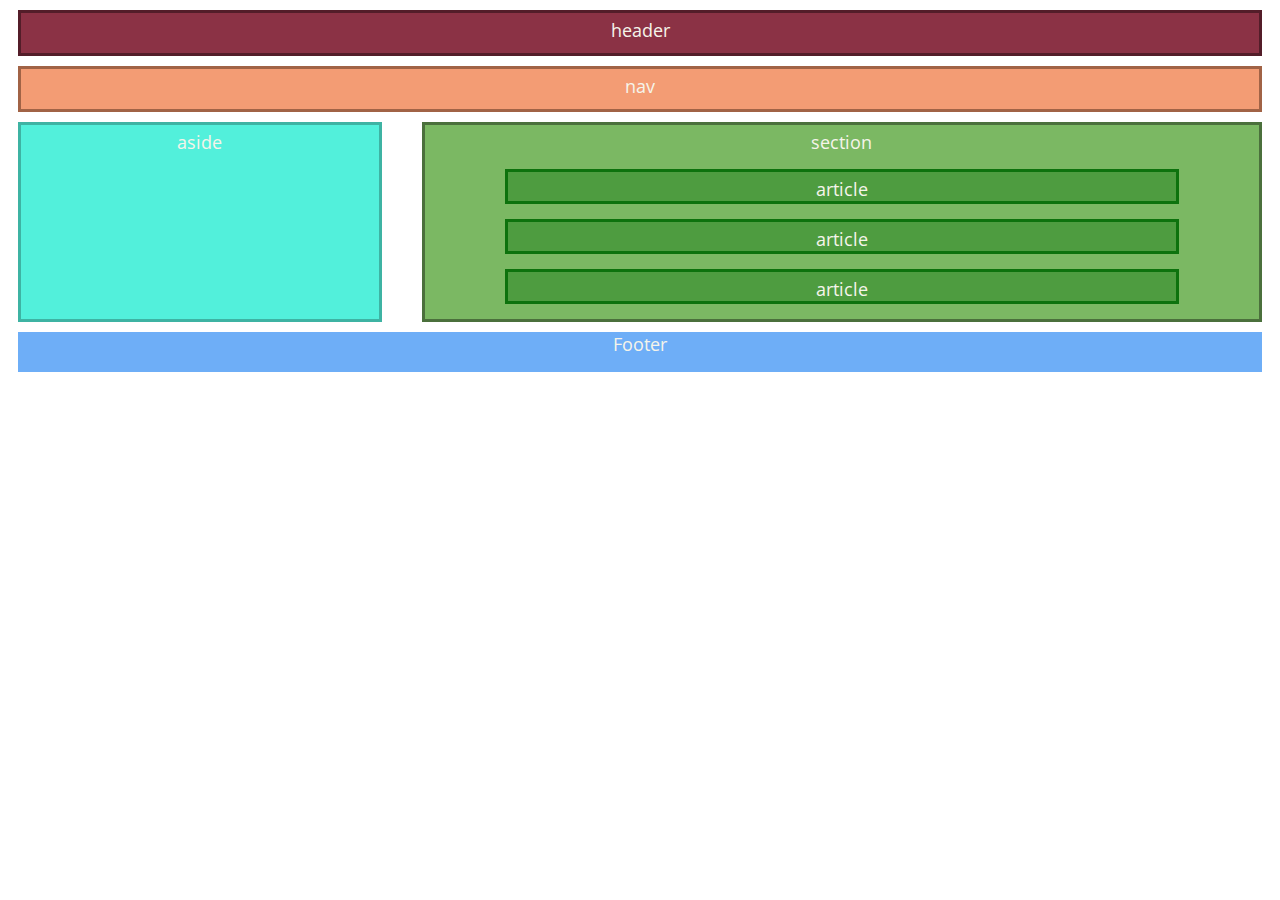
<file: index.html>
<!DOCTYPE html>
<html lang="en">
<head>
    <meta charset="UTF-8">
    <meta name="viewport" content="width=device-width, initial-scale=1.0">
    <title>Document</title>

    <link rel="preconnect" href="https://fonts.googleapis.com">
    <link rel="preconnect" href="https://fonts.gstatic.com" crossorigin>
    <link href="https://fonts.googleapis.com/css2?family=Open+Sans:ital,wght@0,300..800;1,300..800&display=swap" rel="stylesheet">

    <link href="./Style.css" rel = "stylesheet">
</head>

<body>
    <div class="barra header"> <p>header</p></div>
    <div class="barra nav"> <p>nav</p></div>

    <div class="container">
        <div class="aside"><p>aside</p></div>
        <div class="section">
            <p>section</p>
            <div class="article"><p>article</p></div>
            <div class="article"><p>article</p></div>
            <div class="article"><p>article</p></div>
        </div>
    </div>


    <div class="barra footer"><p>Footer</p></div>
</body>


</html>
</file>
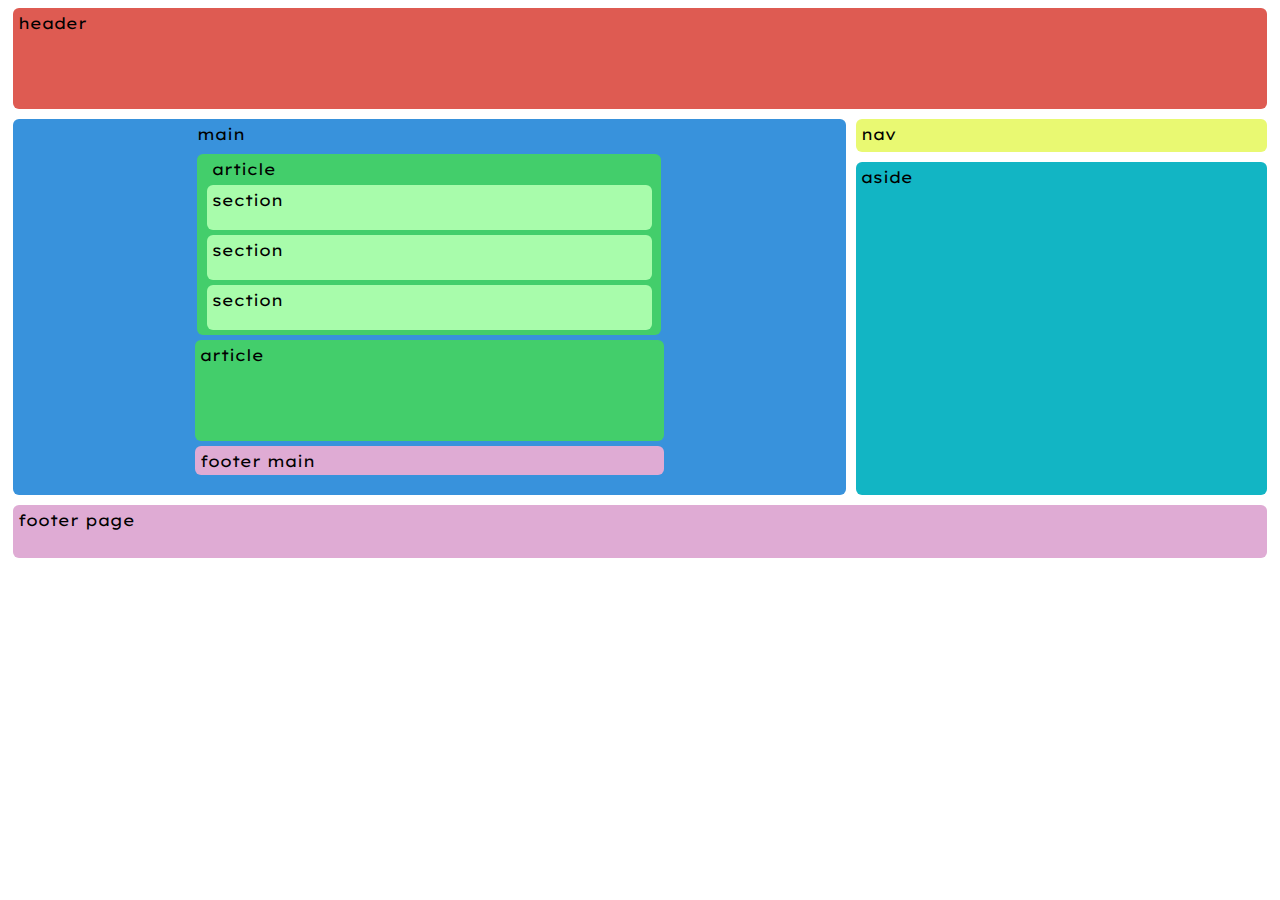
<file: PUNTO 3/index.html>
<!DOCTYPE html>
<html lang="en">
<head>
    <meta charset="UTF-8">
    <meta name="viewport" content="width=device-width, initial-scale=1.0">
    <title>Document</title>



    <link rel="preconnect" href="https://fonts.googleapis.com">
    <link rel="preconnect" href="https://fonts.gstatic.com" crossorigin>
    <link href="https://fonts.googleapis.com/css2?family=Lexend+Exa:wght@100..900&display=swap" rel="stylesheet">

    <link href="./Style.css" rel = "stylesheet">
</head>
<body>

    <div class="barra header"><p>header</p></div>

    <div class="container">
        <div class="main">
               
            <p class="tittleMain">main</p>
            <div class="articles"> 
                
                <p class="tittleArticle">article</p>
                <div><p>section</p></div>
                <div><p>section</p></div>
                <div><p>section</p></div>
            </div>
            <div class="article2"><p>article</p></div>
            <div class="footerMain"><p>footer main</p></div>
        
        </div>
        
        
        
        
        <div class="nav"><p>nav</p></div>

        <div class="aside"><p>aside</p></div>
        
    </div>

    <div class="barra barraFooter"> <p>footer page</p></div>
    
</body>
</html>
</file>
<file: Style.css>
.barra{

    display: block;
    height: 40px;
   
    
    margin: 10px;
    
   


}


.header{

    background-color: rgb(139, 50, 69);
    border: 3px solid rgb(83, 29, 41);
}

.nav{

    background-color: rgb(243, 156, 116);
    border: 3px solid rgb(161, 99, 70);
}

.footer{

    background-color: rgb(110, 174, 247);
    
}

.container{

    display: flex;
    
    margin: 10px;
    width: 100hv;
    height: 200px;
    gap: 40px;

}


.aside{

    width: 30%;
    background-color: rgb(82, 240, 219);
    border: 3px solid rgb(62, 179, 163);
}

.section{

    display: flex;

    width: 70%;
    background-color: rgb(123, 184, 99);
    border: 3px solid rgb(75, 112, 60);
    flex-direction: column;
    gap: 15px;
    
}




p{
    color: rgb(245, 244, 234);
    font-size: large;
    margin: 5px 0px 0px 0px;

}


div>p{

    text-align: center;

    font-family: "Open Sans", sans-serif;
    font-optical-sizing: auto;
   
    font-style: normal;
    font-variation-settings:
      "wdth" 100;

}



.article{

    background-color: rgba(13, 114, 13, 0.4);
    width: 80%;
    align-self: center;
    border: 3px solid rgba(13, 114, 13);
}
</file>
<file: PUNTO 3/Style.css>
.barra{

    display: block;
    width: 100hv;
    margin: 5px;

}

.header{

    height: 6rem;
    background-color: rgb(222, 91, 82);
    padding: 5px 0px 0px 5px;
}


.barraFooter{

    background-color: rgb(223, 171, 212);
    height: 3rem;
    padding: 5px 0px 0px 5px;
    
}






.container{

    display: grid;
    grid-template-columns: 1fr 0.5fr ;
    grid-template-rows: 1fr 8fr;
}


.container>*{

    
    margin: 5px;
 

}

.main{

    grid-row: span 2;

    display: flex;

    flex-direction: column;


    align-items:center ;
    justify-content: center;

    gap: 5px;

    background-color: rgb(56, 146, 220);
   

}

.main>*{

    
    width: 29em;

    background-color: rgb(67, 206, 107);
   
}




.articles{

    display: flex;
    flex-direction: column;
    align-items:center ;
    justify-content: center;
    gap: 5px;
    margin: 5px 0px 0px 0px;
    padding: 0px 0px 5px 0px;
   




}


.articles>*{

   
    width: 27.5em;
    height: 2.5em;
    background-color: rgb(168, 252, 171);
    padding: 5px 0px 0px 5px;
    
}

.article2{

    height: 6em;
    padding: 5px 0px 0px 5px;
}


.footerMain{

    height: 1.5em;
    margin: 0px 0px 20px 0px;
    background-color: rgb(223, 171, 212);
    padding: 5px 0px 0px 5px;

}



div{ border-radius: 6px;}


.nav{

    background-color: rgb(233, 249, 114);
    padding: 5px 0px 0px 5px;
}

.aside{

    background-color: rgb(18, 181, 196);
    padding: 5px 0px 0px 5px;
}


p{
    margin: 0px 0px 0px 0px;
    font-family: "Lexend Exa", sans-serif;
    font-optical-sizing: auto;
    
    font-style: normal;
}


.tittleMain{

    background-color: rgb(56, 146, 220);
    padding: 5px 0px 0px 0px;

}

.tittleArticle{

    background-color: rgb(67, 206, 107);
    height: 1em;
    margin: 0px 0px 5px 0px;



}
</file>
